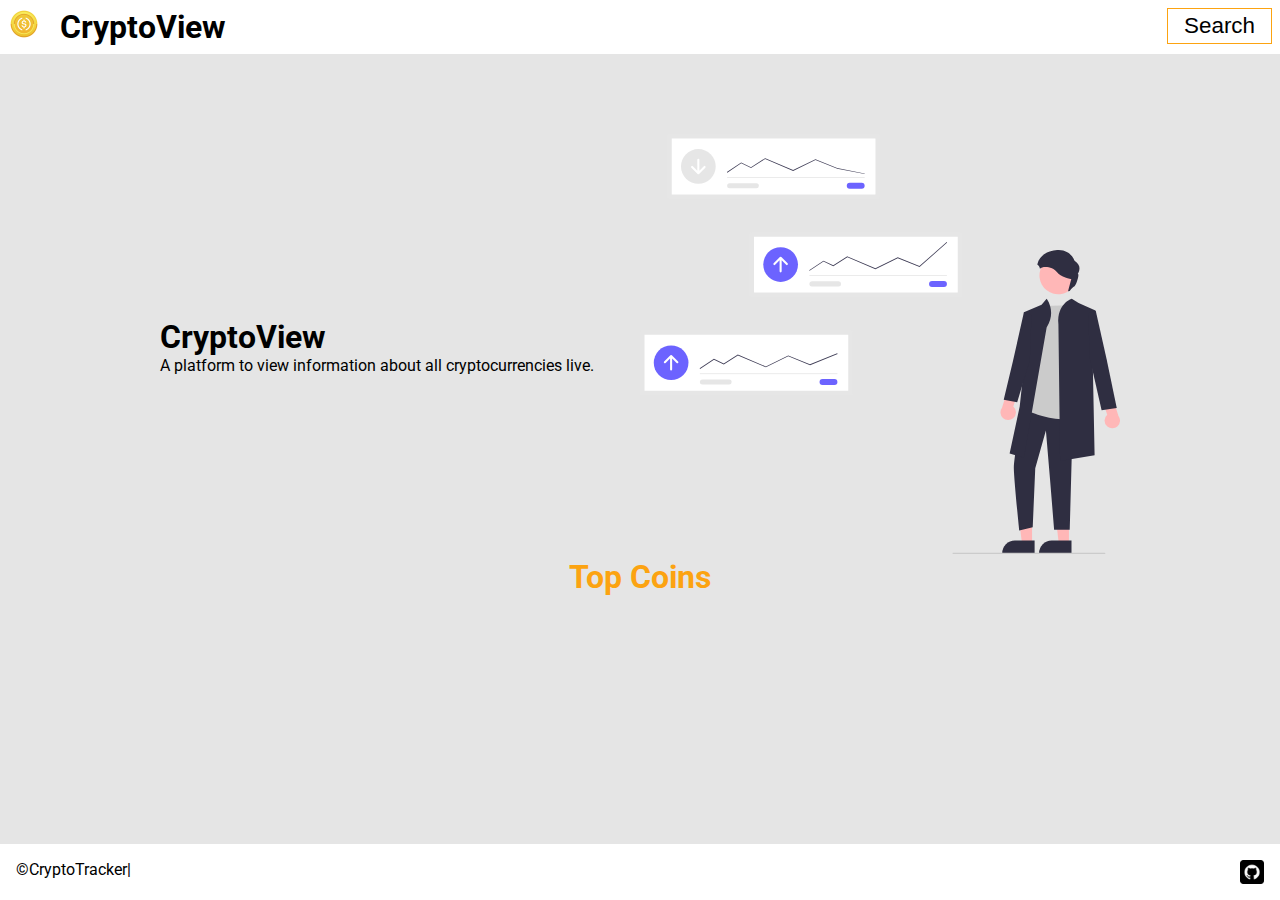
<file: index.html>
<!DOCTYPE html>
<html lang="en">
<head>
    <meta charset="UTF-8">
    <meta name="viewport" content="width=device-width, initial-scale=1.0">
    <title>Cryptocurrency Tracker</title>
    <link rel="stylesheet" href="/common.css"/>
    <link rel="stylesheet" href="/index.css"/>
    <link rel="shortcut icon" href="/Logo.png" type="image/png"/>
</head>
<body>
    <!--This is navigation bar-->
    <nav>
        <img class="Logo-img" src="/Logo.png" alt="Logo"/>
        <h1 class="d-inline title ml-1" id="main-title">CryptoView</h1>
        <button class="f-right nav-button" id="nav-search-button"> Search</button>

    </nav>
    <!--main section-->
    <section>
        <div class="container mt-5">
            <div class="flex-container">
              <div class="flex-item">
                <div class="ml-10">
                 <h1>CryptoView</h1>
                 <p>A platform to view information about all cryptocurrencies live.</p>
              </div>
            </div>
              <div class="flex-item">
                <img src="/MainImage.svg" alt="Homepage main image" class="main-img"/>

              </div>  
            </div>
        </div>

    </section>
    <!--top coin section-->
    <section class="top-coin">
        <h1 class="text-center color-yellow mb-1">Top Coins</h1>
        <div class="flex-container flex-horizontal" id="coins_container">
          

            
            

    </section>
    <!--footer-->
    <footer>
        <p class="d-inline "> &copy;CryptoTracker|</p>

        <a href="https://github.com/AnittaTomichan/Cyrptocurrency-Tracker" target="_blank">
            <img src="/Github logo.png" alt="Github logo" class="footer-image f-right"/>
        </a>

    </footer>
    <script src="/common.js"></script>
    <script src="/index.js"></script>
</body>
</html>
</file>
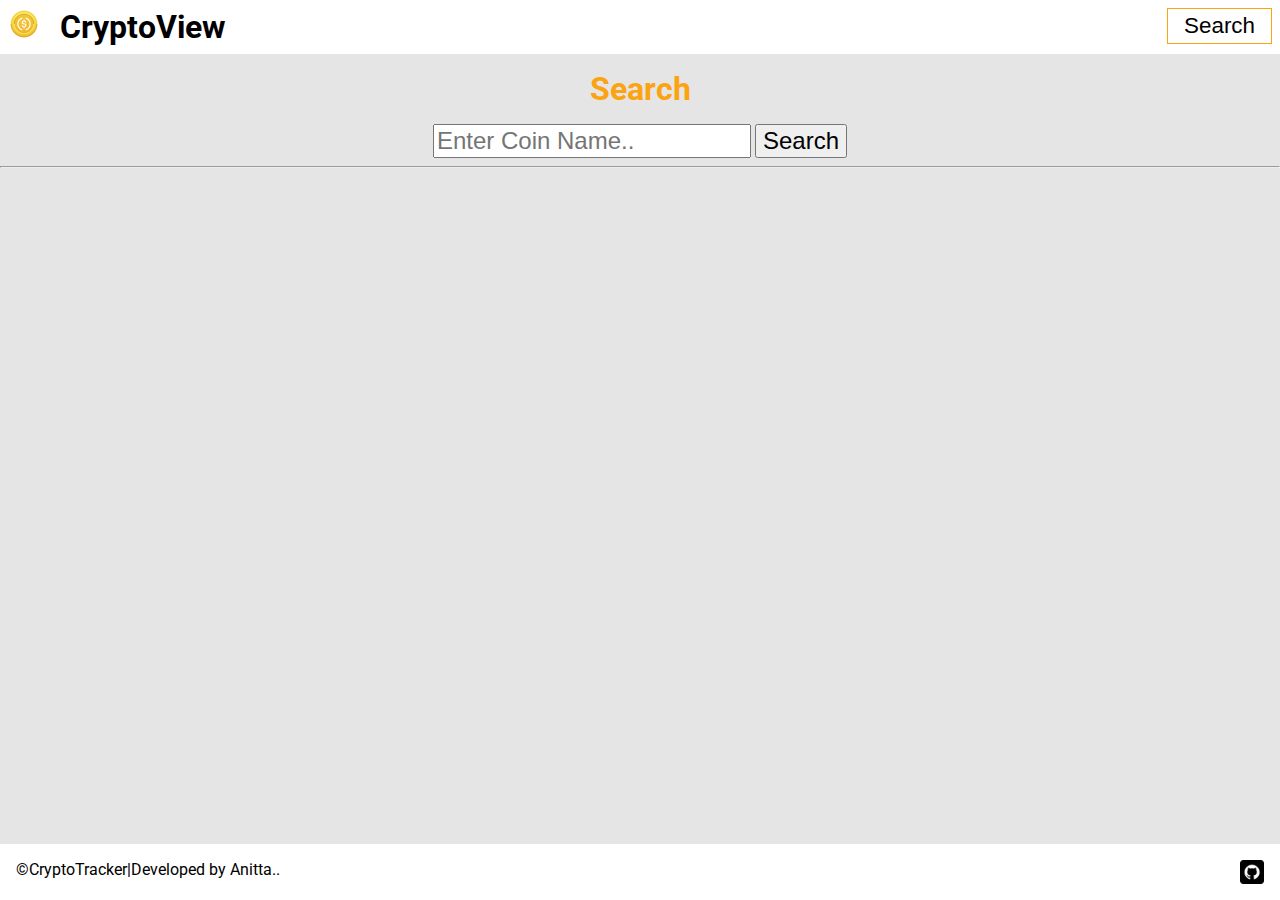
<file: search.html>
<!DOCTYPE html>
<html lang="en">
<head>
    <meta charset="UTF-8">
    <meta name="viewport" content="width=device-width, initial-scale=1.0">
    <title>Cryptocurrency Tracker</title>
    <link rel="stylesheet" href="/common.css">
    <link rel="stylesheet" href="/search.css">
    <link rel="shortcut icon" href="/Logo.png" type="image/png"/>
</head>
<body>
    <nav>
        <img class="Logo-img" src="/Logo.png" alt="Logo"/>
        <h1 class="d-inline title ml-1" id="main-title">CryptoView</h1>
        <button class="f-right nav-button" id="nav-search-button"> Search</button>

    </nav>
    <section class="mt-1">
        <h1 class="color-yellow text-center ">Search</h1>
        <div class="search-container mt-1">
            <form action="" method="GET">
            <input type="text" placeholder="Enter Coin Name.." name="q"/>
            <input type="submit" value="Search"/>
        </form>
        </div>
        <hr/>
        <div class="search-container-result mt-1" id="search-results">
        </div>
    </section>
    <footer>
        <p class="d-inline"> &copy;CryptoTracker|Developed by Anitta..</p>

        <a href="https://github.com/AnittaTomichan/Cyrptocurrency-Tracker" target="_blank">
            <img src="/Github logo.png" alt="Github logo" class="footer-image f-right"/>
        </a>

    </footer>
    <script src="/common.js"></script>
    <script src="/search.js"></script>
</body>
</html>
</file>
<file: common.css>
@import url('https://fonts.googleapis.com/css2?family=Roboto:ital,wght@0,100;0,300;0,400;0,500;0,700;0,900;1,100;1,300;1,400;1,500;1,700;1,900&display=swap');
body{
    position: relative;
    background-color: #e5e5e5;
    font-family: 'Roboto',sans-serif;
    padding-bottom: 5rem;
    min-height: calc(100vh - 5rem);

}
body,h1,h2,h3,h4,h5,h6,p{
    margin: 0px;
}
.d-inline{
    display: inline;
}
nav{
    background-color: #ffffff;
    padding: 0.5rem;

}
.f-right{
    float: right;
}
.f-left{
    float:left;
}
.nav-button{
    background-color:#FFFFFF ;
    border: 1px solid #fca311;
    padding: 0.25rem 1rem 0.25rem;
    cursor: pointer;
    font-size: 1.4rem;
    transition: all 0.25s;

}
.nav-button:hover{
    background-color: #FCA311;
    color: #ffffff;

}
.Logo-img{
    height:2rem;
}
.title{
    font-size: 2rem;
    vertical-align:top;
}
.ml-1{
   margin-left: 1rem; 
}
.ml-10{
    margin-left: 10rem;
}
.ml-5{
    margin-left: 5rem;

}
.mr-5{
    margin-right: 5rem;
    
}
.mr-1{
    margin-right: 1rem;
}
.mb-1{
    margin-bottom: 1rem;
}
.mt-1{
    margin-top: 1rem;
}
.mt-5{
    margin-top: 5rem;
}
.text-center{
    text-align: center;
}
.color-yellow{
    color:#FCA311;
}

.footer-image{
    height: 1.5rem;
}
footer{
    background-color: #ffffff;
    padding: 1rem;
    position: absolute;
    bottom: 0px;
    width: calc(100% - 2rem);
    margin-top: 2rem;

}
#main-title{
    cursor: pointer;
}
</file>
<file: index.css>
.flex-container{
    display:flex;
    flex-wrap:wrap;
    align-items: center;
}
.flex-item{
    width:50%;
}
.main-img{
    width:75%;
}
.flex-horizontal{
    flex-direction:row;
    flex-wrap:nowrap;
    gap: 1rem;
    animation: slide 20s linear infinite alternate;
    position: relative;
    
}
.card-image{
    height:2rem;
    padding: 0.5rem 1rem 0.5rem;
}
.card{
    background-color: #FFFFFF;
    border-radius: 5px;
    padding: 0.5rem;
}
.flex-item-small{
    min-width: 25rem;

}
@keyframes slide {
    0%{
        right:0px;
    }
    100%{
        right:100%;
    }
    
}
.top-coin{
    overflow: hidden;
}
</file>
<file: search.css>
.search-container{
    display:flex;
    flex-direction: row;
    justify-content: center;
    

}
.search-container input{
    font-size:1.5rem;

}

.search-container-result{
  display: flex;
  flex-direction: column;
  gap: 0.5rem;
}
.single-search-result{
    display: flex;
    flex-direction: row;
    background-color: white;
    flex-wrap:wrap;
    padding: 0.5rem 2rem;
    margin: 0rem 5rem ;
    gap:1rem;
    transition: all 0.25s;


}
.single-search-result > img{
    height: 2rem;

}
.single-search-result > h3{
    font-size: 1.5rem;
}
.single-search-result > p{
    margin-top: 0.45rem;
}
.single-search-result:hover{
    box-shadow: 0px 4px 8px rgba(0,0,0,0.5);
}
.single-search-result > a{
    background-color: #FFFFFF;
    border: 1px solid #14213D;
    border-radius: 5px;
    margin-left: auto;
    cursor:pointer;
    text-decoration: none;
    color:#000000;
    padding:0.25rem 1rem ;
    transition:all 0.25s;

}
.single-search-result > a:hover{
    background-color: #14213D;
    color: #FFFFFF;
}
</file>
